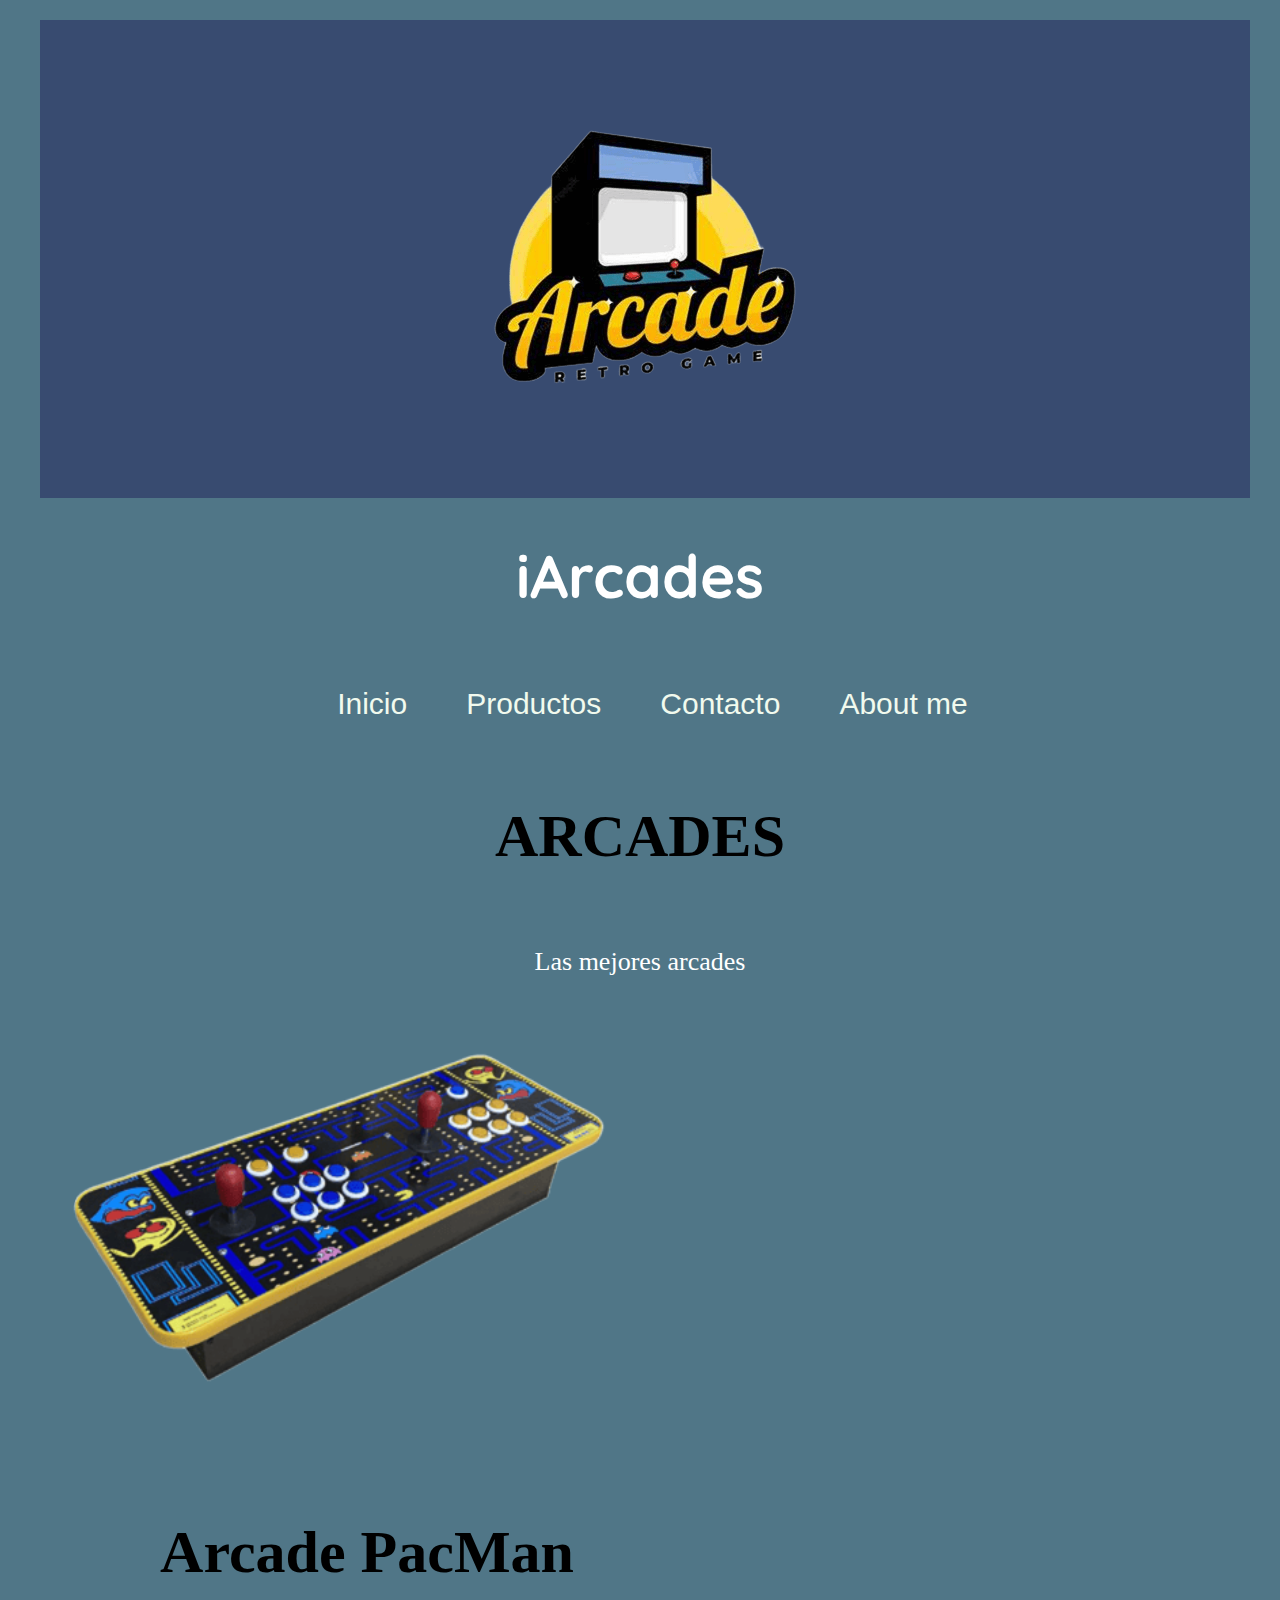
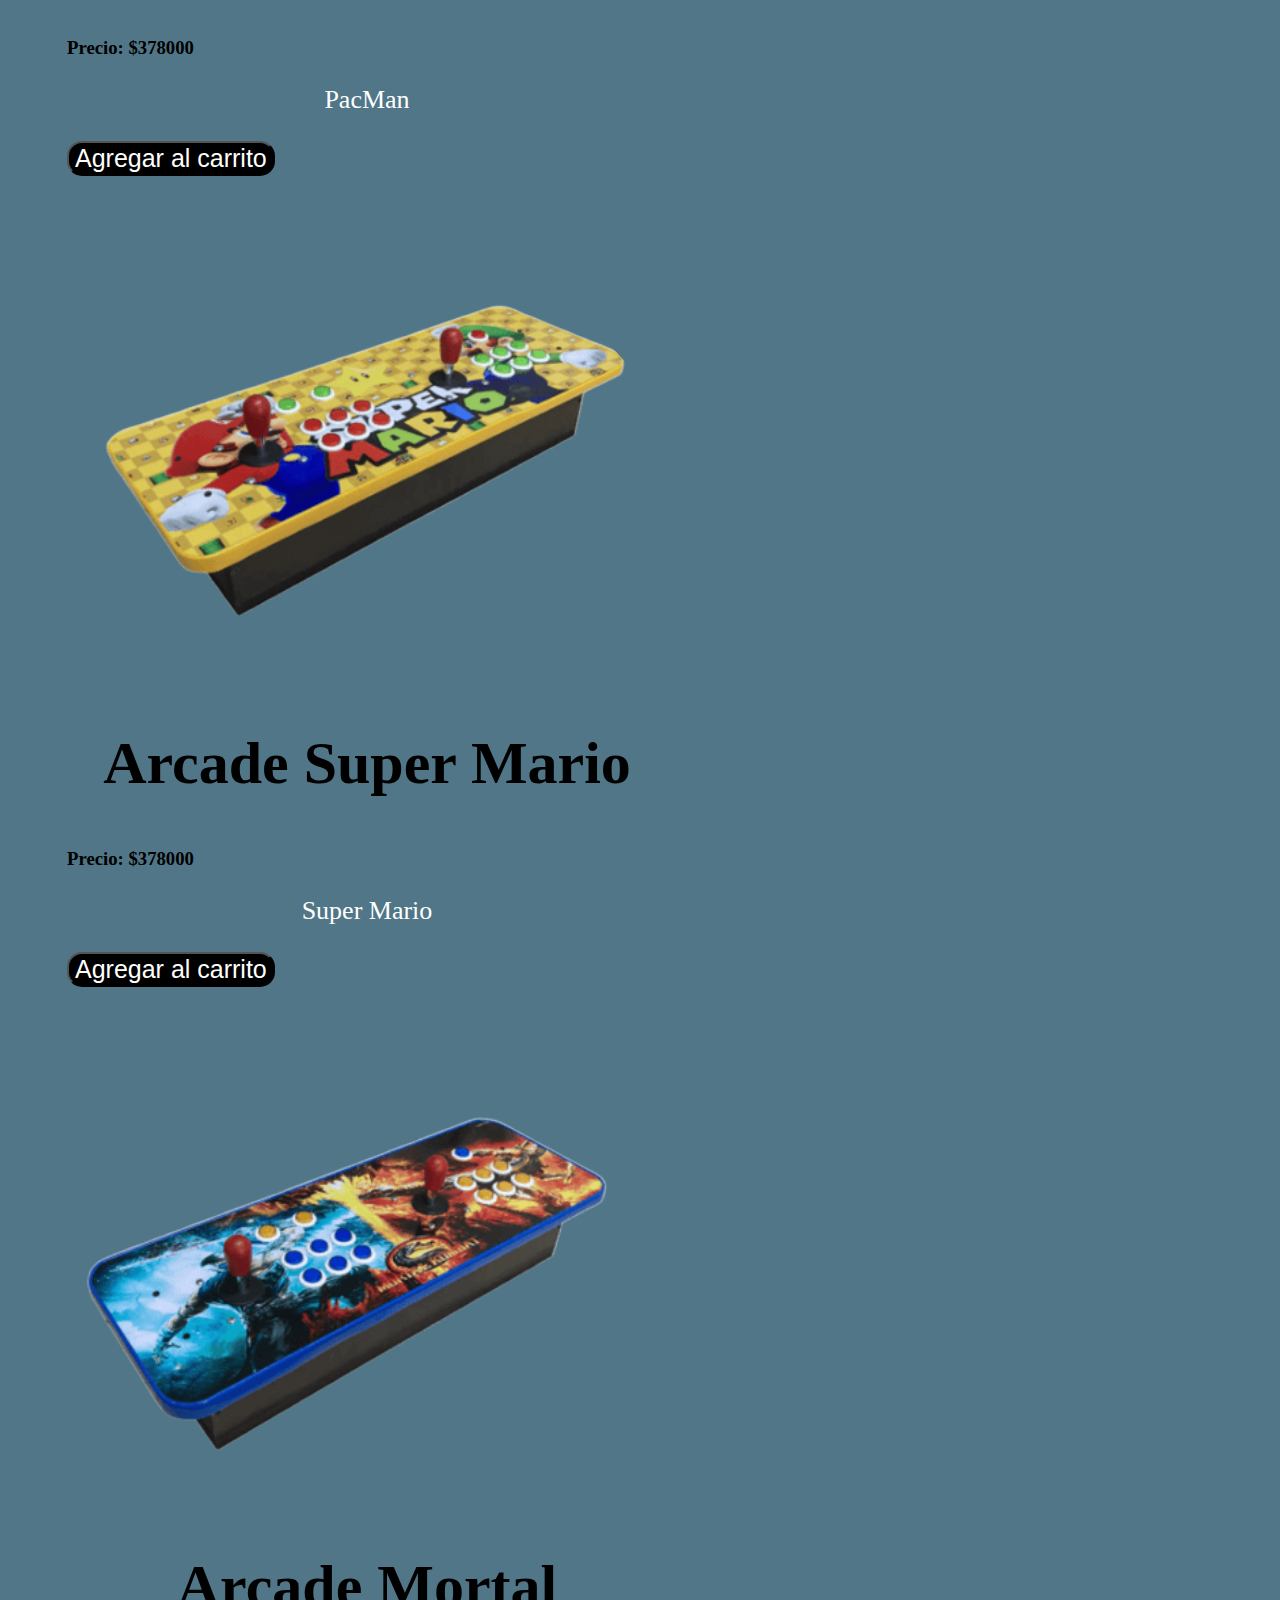
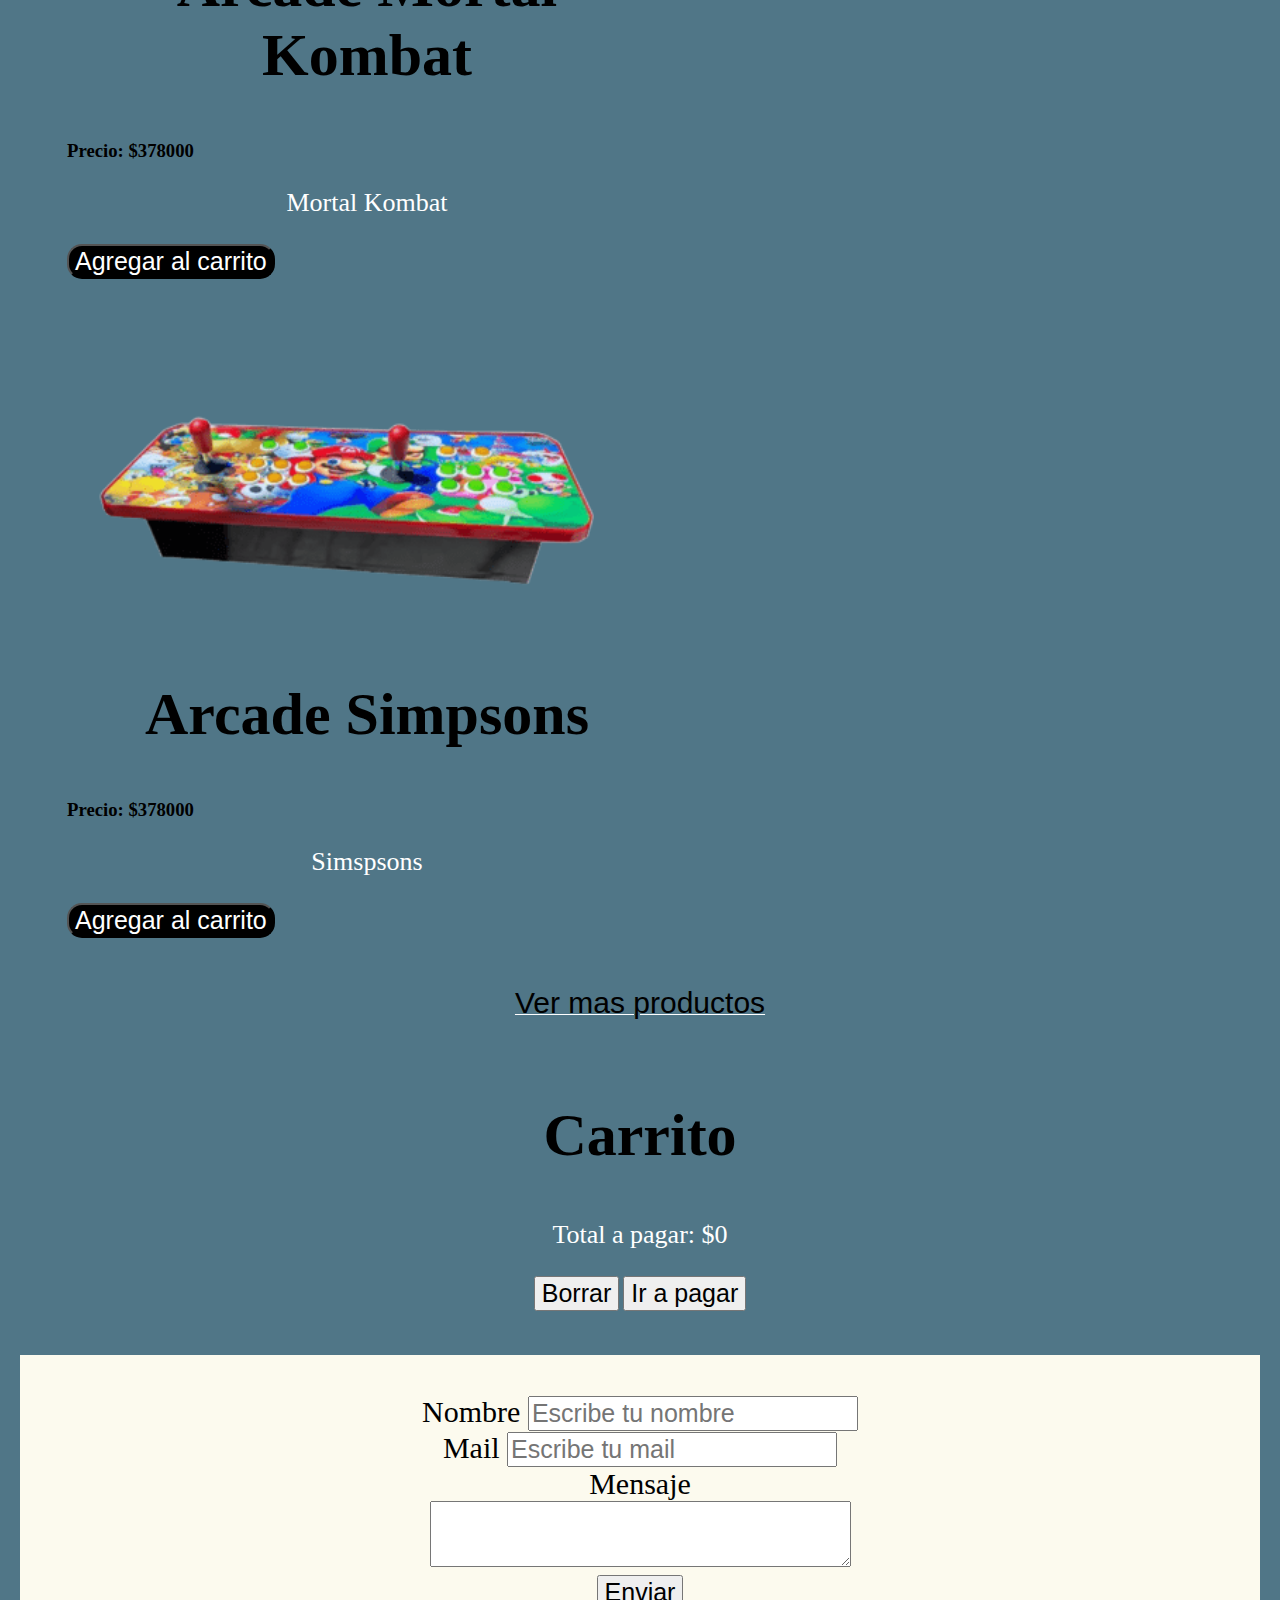
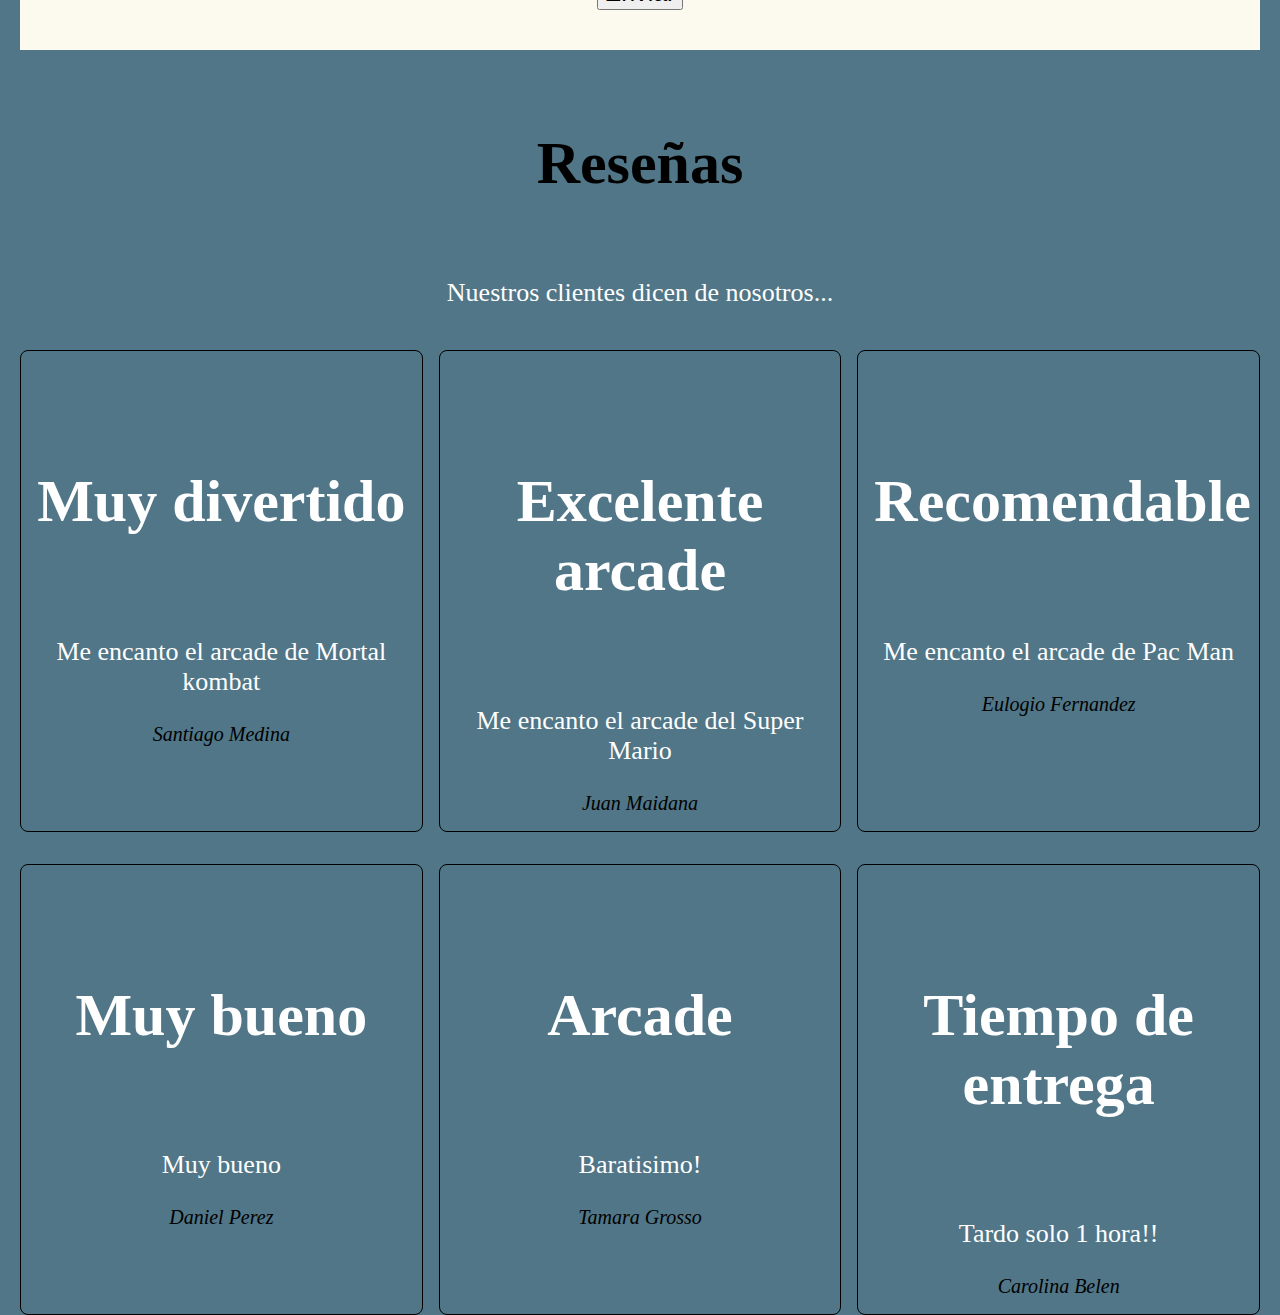
<file: index.html>
<!DOCTYPE html>
<html lang="en">
<head>
    <meta charset="UTF-8">
    <meta http-equiv="X-UA-Compatible" content="IE=edge">
    <meta name="viewport" content="width=device-width, initial-scale=1.0">
    <link rel="preconnect" href="https://fonts.googleapis.com">
    <link rel="preconnect" href="https://fonts.gstatic.com" crossorigin>
    <link href="https://fonts.googleapis.com/css2?family=Quicksand:wght@300..700&display=swap" rel="stylesheet">
    <link rel="stylesheet" href="styles/styles.css">
    <title> iArcades</title>
    <link rel="stylesheet" href="https://cdnjs.cloudflare.com/ajax/libs/font-awesome/6.6.0/css/all.min.css" integrity="sha512-Kc323vGBEqzTmouAECnVceyQqyqdsSiqLQISBL29aUW4U/M7pSPA/gEUZQqv1cwx4OnYxTxve5UMg5GT6L4JJg==" crossorigin="anonymous" referrerpolicy="no-referrer" />
    <link rel="icon" type="image/x-icon" href="imagenes/favicon.ico">

</head>
<body>
    <header>
        <img src="imagenes/logo.png" alt="Logo">
        
    </header>
    <h1>iArcades</h1><br>
    <nav class="menu">
        <ul>
            <a href="index.html"><i class="fa-solid fa-house-chimney"></i><li>Inicio</li></a>
            <a href="productos.html"><li>Productos</li></a>
            <a href="#contacto"><li>Contacto</li></a>
            <a href="about.html"><li>About me </li></a>
        </ul>
    </nav> 
<main>
    <section id="cursos">
        <h2>ARCADES</h2>
        <p>Las mejores arcades</p>
     <div id="contenedorCursos" class="tarjetas">                           
        <!--<div class="tarjeta">
            <img src="imagenes/producto1.png" alt="">
            <h2>Arcade Pac Man</h2>
            <p>$378.000
            </p>
            <a href="">Ver mas info</a>
            <input id="boton-agregar-carrito" type="button" value="Agregar al carrito">
        </div> -->
        <!--<div class="tarjeta">
            <img src="imagenes/producto2.png" alt="">
            <h2>Arcade Super Mario</h2>
            <p>$378.000
            </p>
            <a href="">Ver mas info</a>
        </div>
        <div class="tarjeta">
            <img src="imagenes/producto3.png" alt="">
            <h2>Arcade Mortal Kombat</h2>
            <p>$378.000
            </p>
            <a href="">Ver mas info</a>
        </div>
        <div class="tarjeta">
            <img src="imagenes/arcade5.png" alt=""> 
            <h2>Arcade Simpsons</h2>
            <p>$378.000
            </p>
            <a href="">Ver mas info</a>
        </div>-->
       
    </div>

    <div class="vermas">
        <a href="productos.html">Ver mas productos</a>
    </div>
        
    </section>

    <section id="carrito">
        <h2>Carrito</h2>
        <ul>

        </ul>   
        <p>Total a pagar: $0</p>
        <input id="boton-borrar" type="button" value="Borrar">
        <input id="boton-pagar" type="button" value="Ir a pagar">
        <p id="mensajeCarrito"></p>
    </section>
</main> 
   
    <section id="contacto"><br> 
        <form action="https://formspree.io/f/mldeeqkq" method="post">
         <div>      
            <label for="nombre">Nombre</label>
            <input type="text" name="nombre" id="nombre" placeholder="Escribe tu nombre" required>
        </div>
        <div>
            <label for="mail">Mail</label>
            <input type="email" name="mail" id="mail" placeholder="Escribe tu mail" required>
        </div> 
        <div>
            <label for="mensaje">Mensaje</label>
        </div>
        <div>
            <textarea name="mensaje" rows="4" cols="50" id="mensaje" name="mensaje" placeholder="Escribe tu mensaje" required>
            </textarea>
        </div>
            
            <button type="submit">Enviar</button>

        </form>
    </section>

    <section>
        <h4>Reseñas</h4>
        <p>Nuestros clientes dicen de nosotros...</p>
        <div class="reseñas">
            <div class="reseña">
                <h5>Muy divertido</h5>
                <p>Me encanto el arcade de Mortal kombat</p>
                <cite>Santiago Medina</cite>
            </div>
            <div class="reseña">
                <h5>Excelente arcade</h5>
                <p>Me encanto el arcade del Super Mario</p>
                <cite>Juan Maidana</cite>
            </div>   
            <div class="reseña">
                <h5>Recomendable</h5>
                <p>Me encanto el arcade de Pac Man</p>
                <cite>Eulogio Fernandez</cite>
            </div>
            <div class="reseña">
                <h5>Muy bueno</h5>
                <p>Muy bueno</p>
                <cite>Daniel Perez</cite>
            </div>
            <div class="reseña">
                <h5>Arcade</h5>
                <p>Baratisimo!</p>
                <cite>Tamara Grosso</cite>
            </div>   
            <div class="reseña">
                <h5>Tiempo de entrega</h5>
                <p>Tardo solo 1 hora!!</p>
                <cite>Carolina Belen</cite>
            </div>               
        </div>       
    </section>
 
  
    <script src="scripts.js"></script>
</body>
</html>
</file>
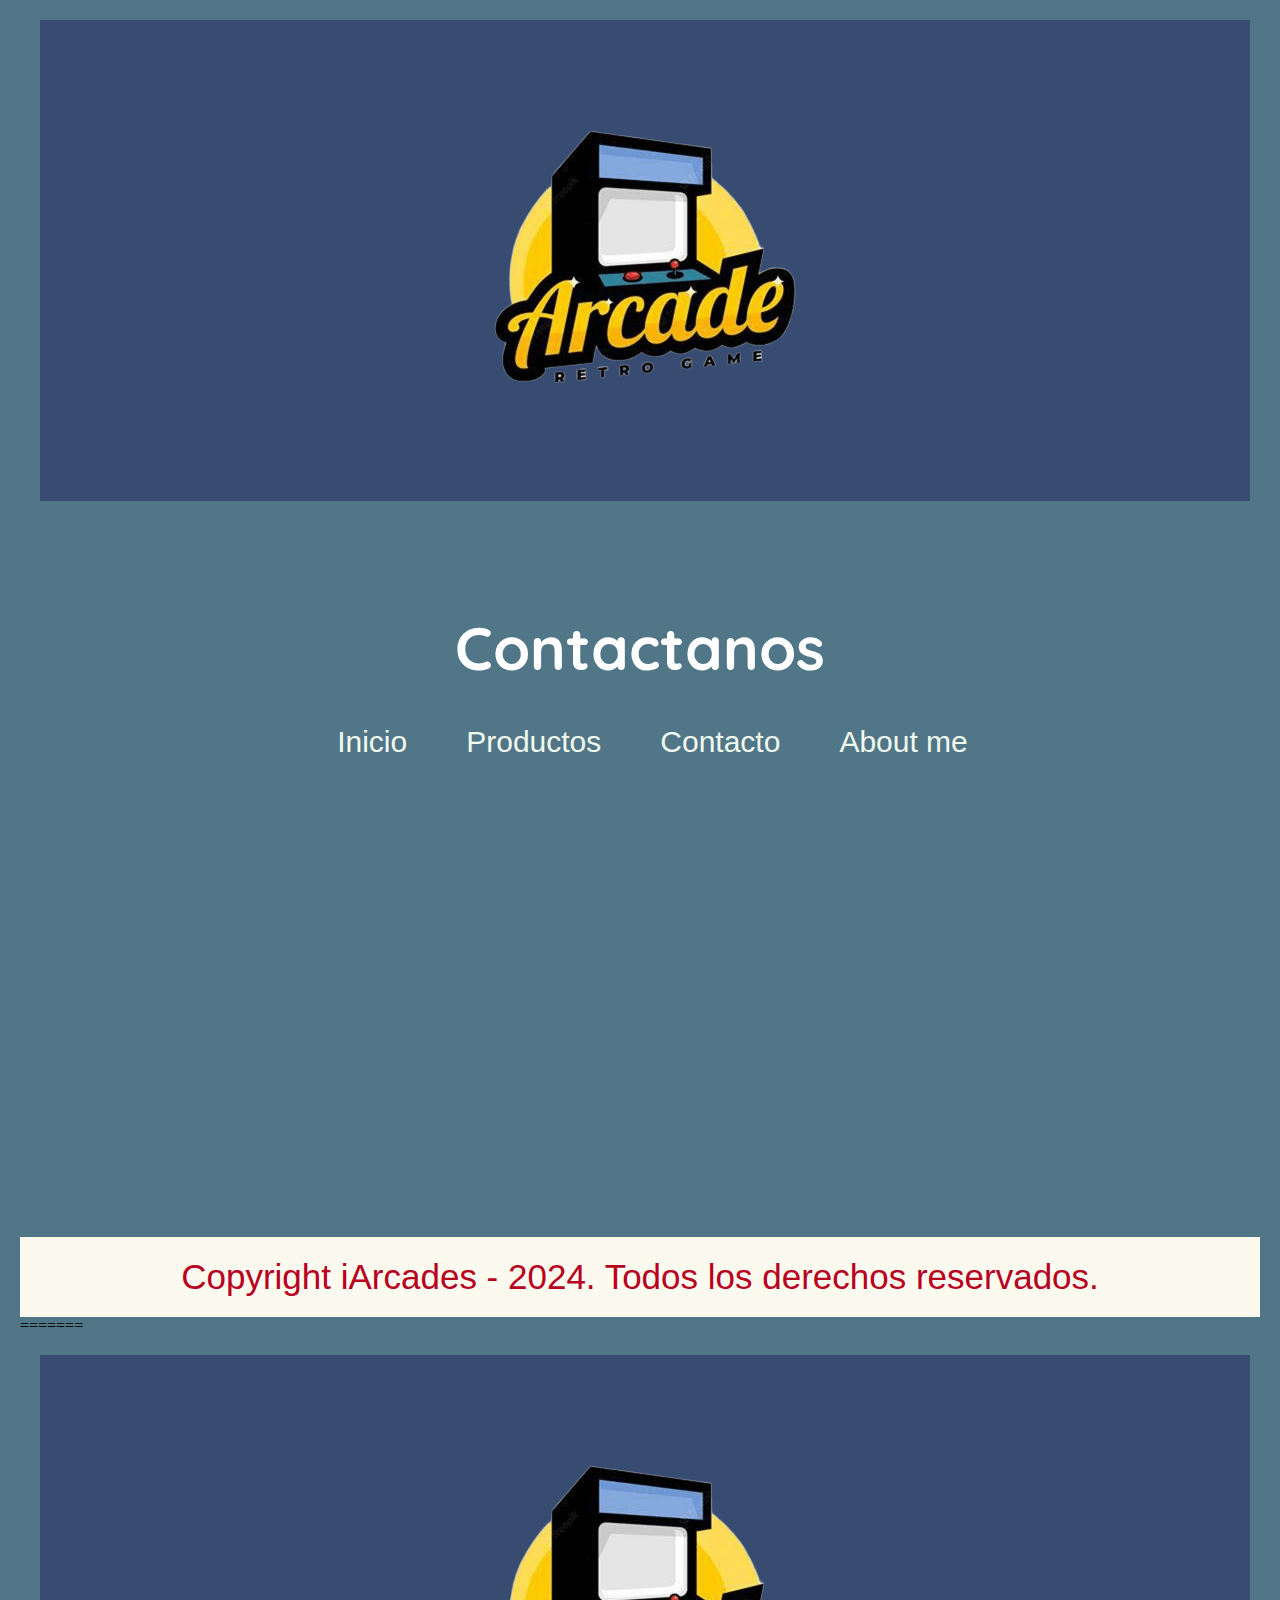
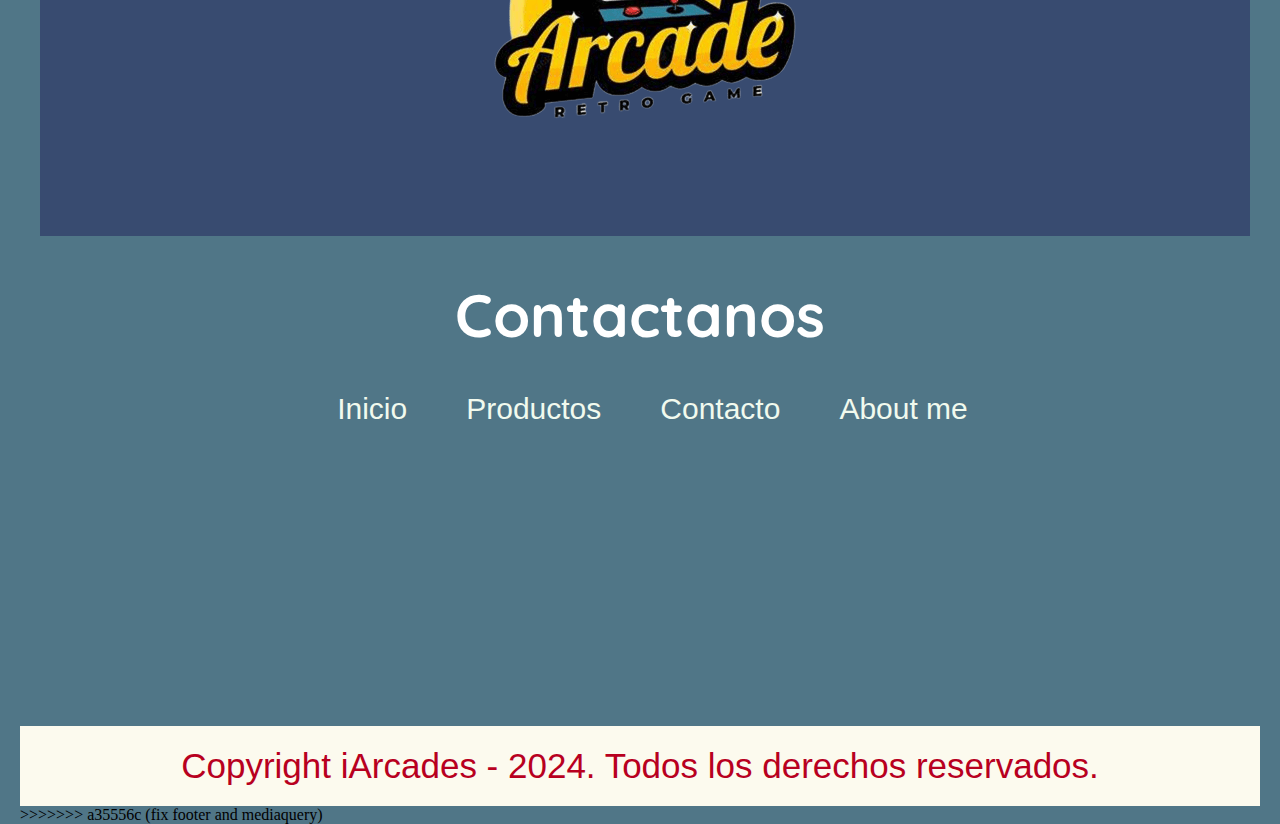
<file: contacto.html>
<!DOCTYPE html>
<html lang="en">
<head>
    <meta charset="UTF-8">
    <meta http-equiv="X-UA-Compatible" content="IE=edge">
    <meta name="viewport" content="width=device-width, initial-scale=1.0">
    <link rel="preconnect" href="https://fonts.googleapis.com">
    <link rel="preconnect" href="https://fonts.gstatic.com" crossorigin>
    <link href="https://fonts.googleapis.com/css2?family=Quicksand:wght@300..700&display=swap" rel="stylesheet">
    <link rel="stylesheet" href="styles/styles.css">
    <title>Contacto</title>
    <link rel="icon" type="image/x-icon" href="imagenes/favicon.ico">
</head>
<body>
    <header>
        <a href="index.html"><img src="imagenes/logo.png" alt="Logo"></a>
    </header>
    <br><br><br>
    <h1>Contactanos</h1>
    <nav>
        <ul>
            <a href="index.html"><li>Inicio</li></a>
            <a href="productos.html"><li>Productos</li></a>
            <a href="contacto.html"><li>Contacto</li></a>
            <a href="about.html"><li>About me </li></a>
        </ul>
    </nav>
    <br><br><br>
    <main>
       
    </main>
    <br><br><br><br><br><br>
    <footer>
<!--dividir pantalla a dos windows mas flechita
    el id sirve para JS y CSS

-->
    Copyright iArcades - 2024. Todos los derechos reservados.
    </footer>
    
</body>
=======
<!DOCTYPE html>
<html lang="en">
<head>
    <meta charset="UTF-8">
    <meta http-equiv="X-UA-Compatible" content="IE=edge">
    <meta name="viewport" content="width=device-width, initial-scale=1.0">
    <link rel="preconnect" href="https://fonts.googleapis.com">
    <link rel="preconnect" href="https://fonts.gstatic.com" crossorigin>
    <link href="https://fonts.googleapis.com/css2?family=Quicksand:wght@300..700&display=swap" rel="stylesheet">
    <link rel="stylesheet" href="styles/styles.css">
    <title>Contacto</title>
    <link rel="icon" type="image/x-icon" href="imagenes/favicon.ico">
</head>
<body>
    <header>
        <a href="index.html"><img src="imagenes/logo.png" alt="Logo"></a>
    </header>
  
    <h1>Contactanos</h1>
    <nav>
        <ul>
            <a href="index.html"><li>Inicio</li></a>
            <a href="productos.html"><li>Productos</li></a>
            <a href="contacto.html"><li>Contacto</li></a>
            <a href="about.html"><li>About me </li></a>
        </ul>
    </nav>
   
    <main>
       
    </main>
  
    <footer>
<!--dividir pantalla a dos windows mas flechita
    el id sirve para JS y CSS

-->
    Copyright iArcades - 2024. Todos los derechos reservados.
    </footer>
    
</body>
>>>>>>> a35556c (fix footer and mediaquery)
</html>
</file>
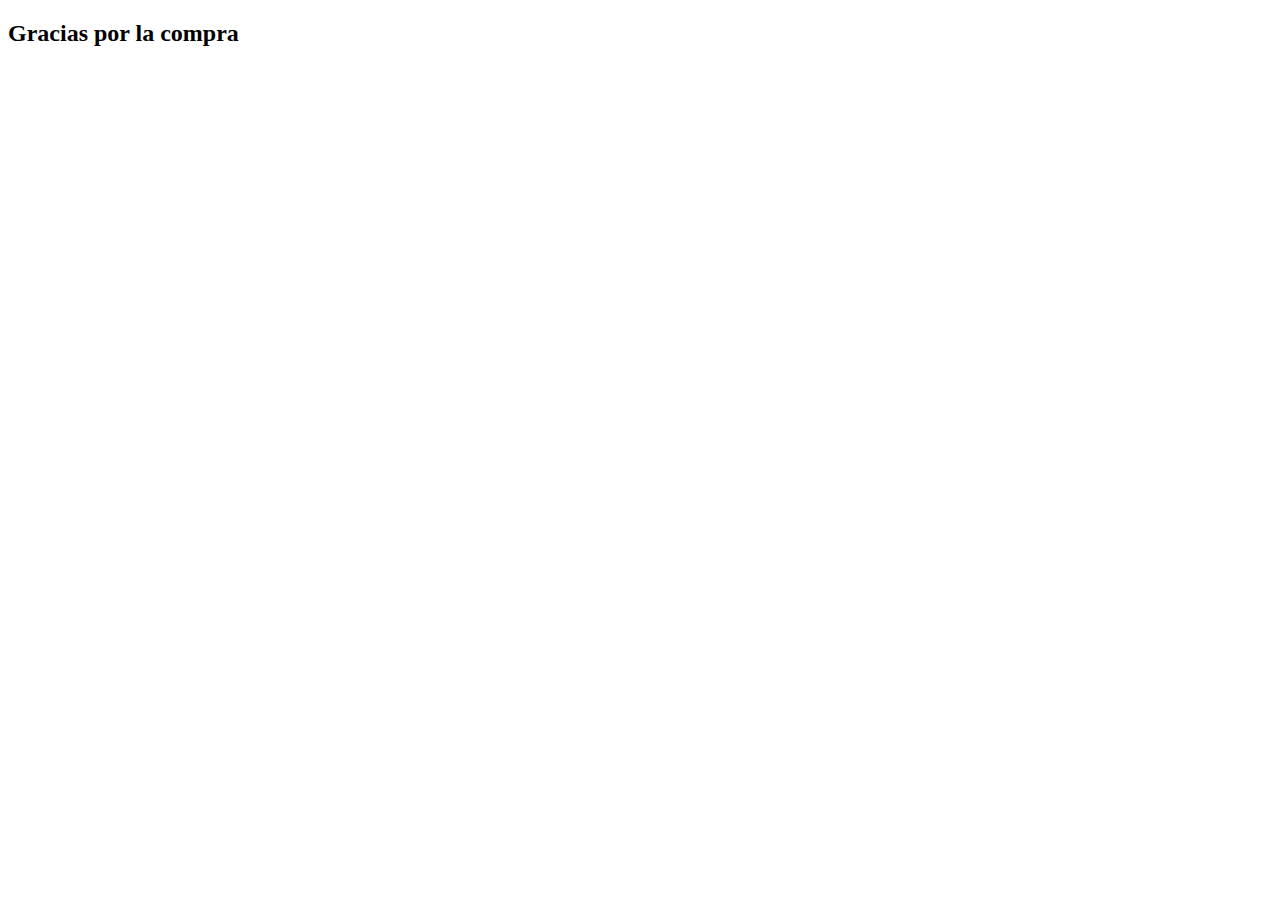
<file: pagos.html>
<!DOCTYPE html>
<html lang="en">
<head>
    <meta charset="UTF-8">
    <meta name="viewport" content="width=device-width, initial-scale=1.0">
    <title>Document</title>
</head>
<body>
    <h2>Gracias por la compra</h2>
</body>
</html>
</file>
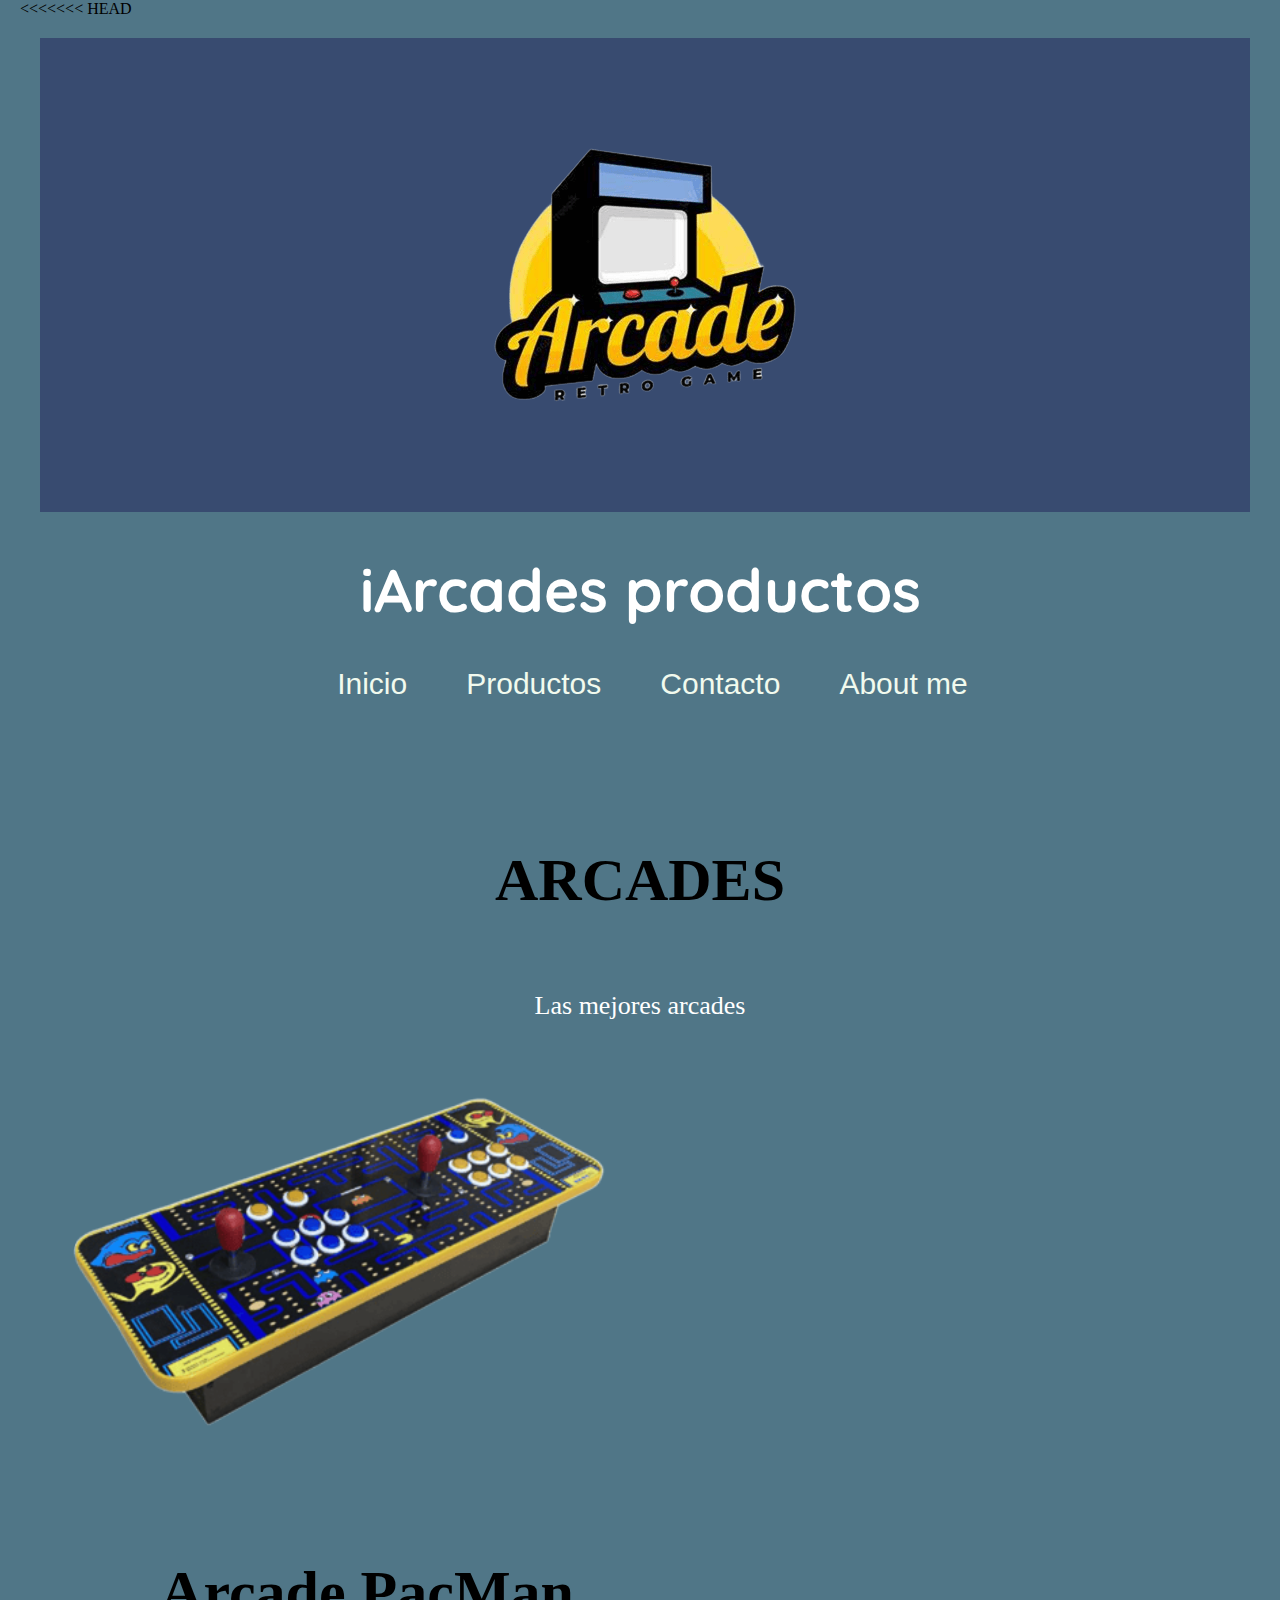
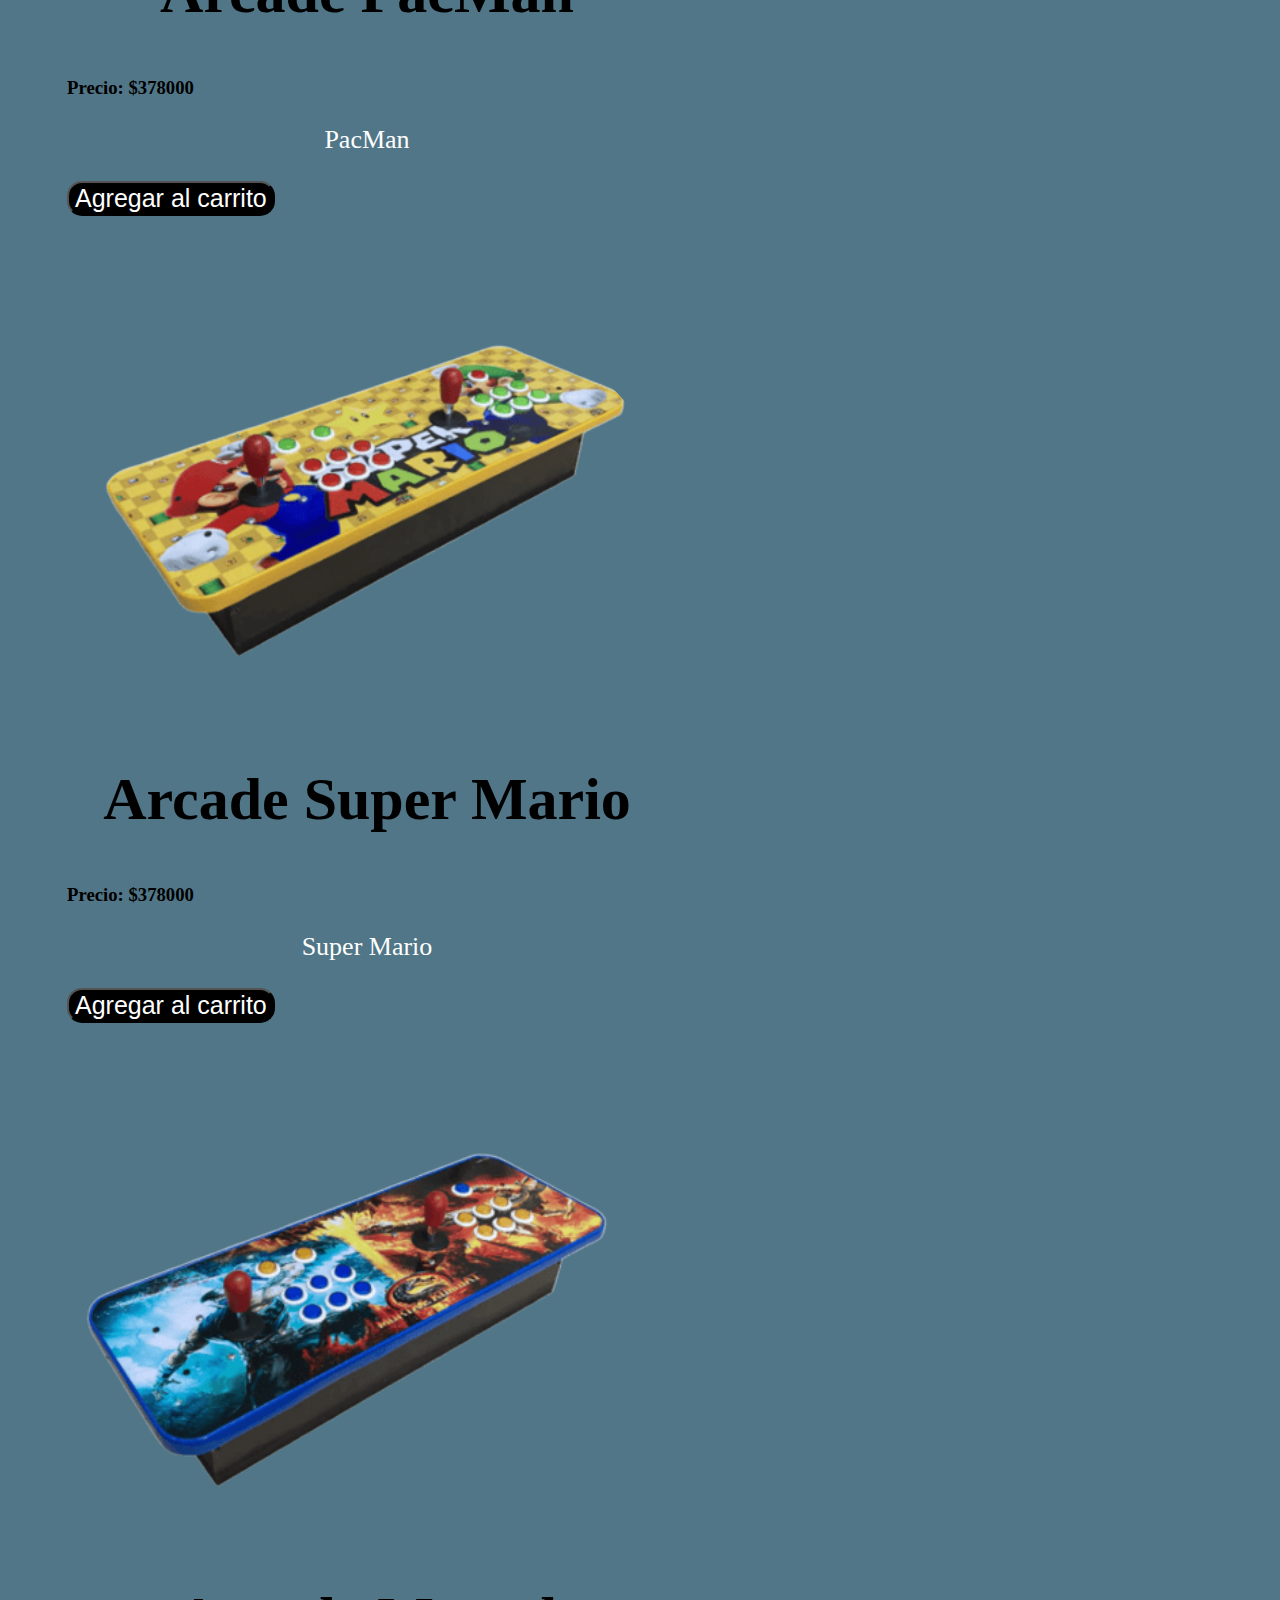
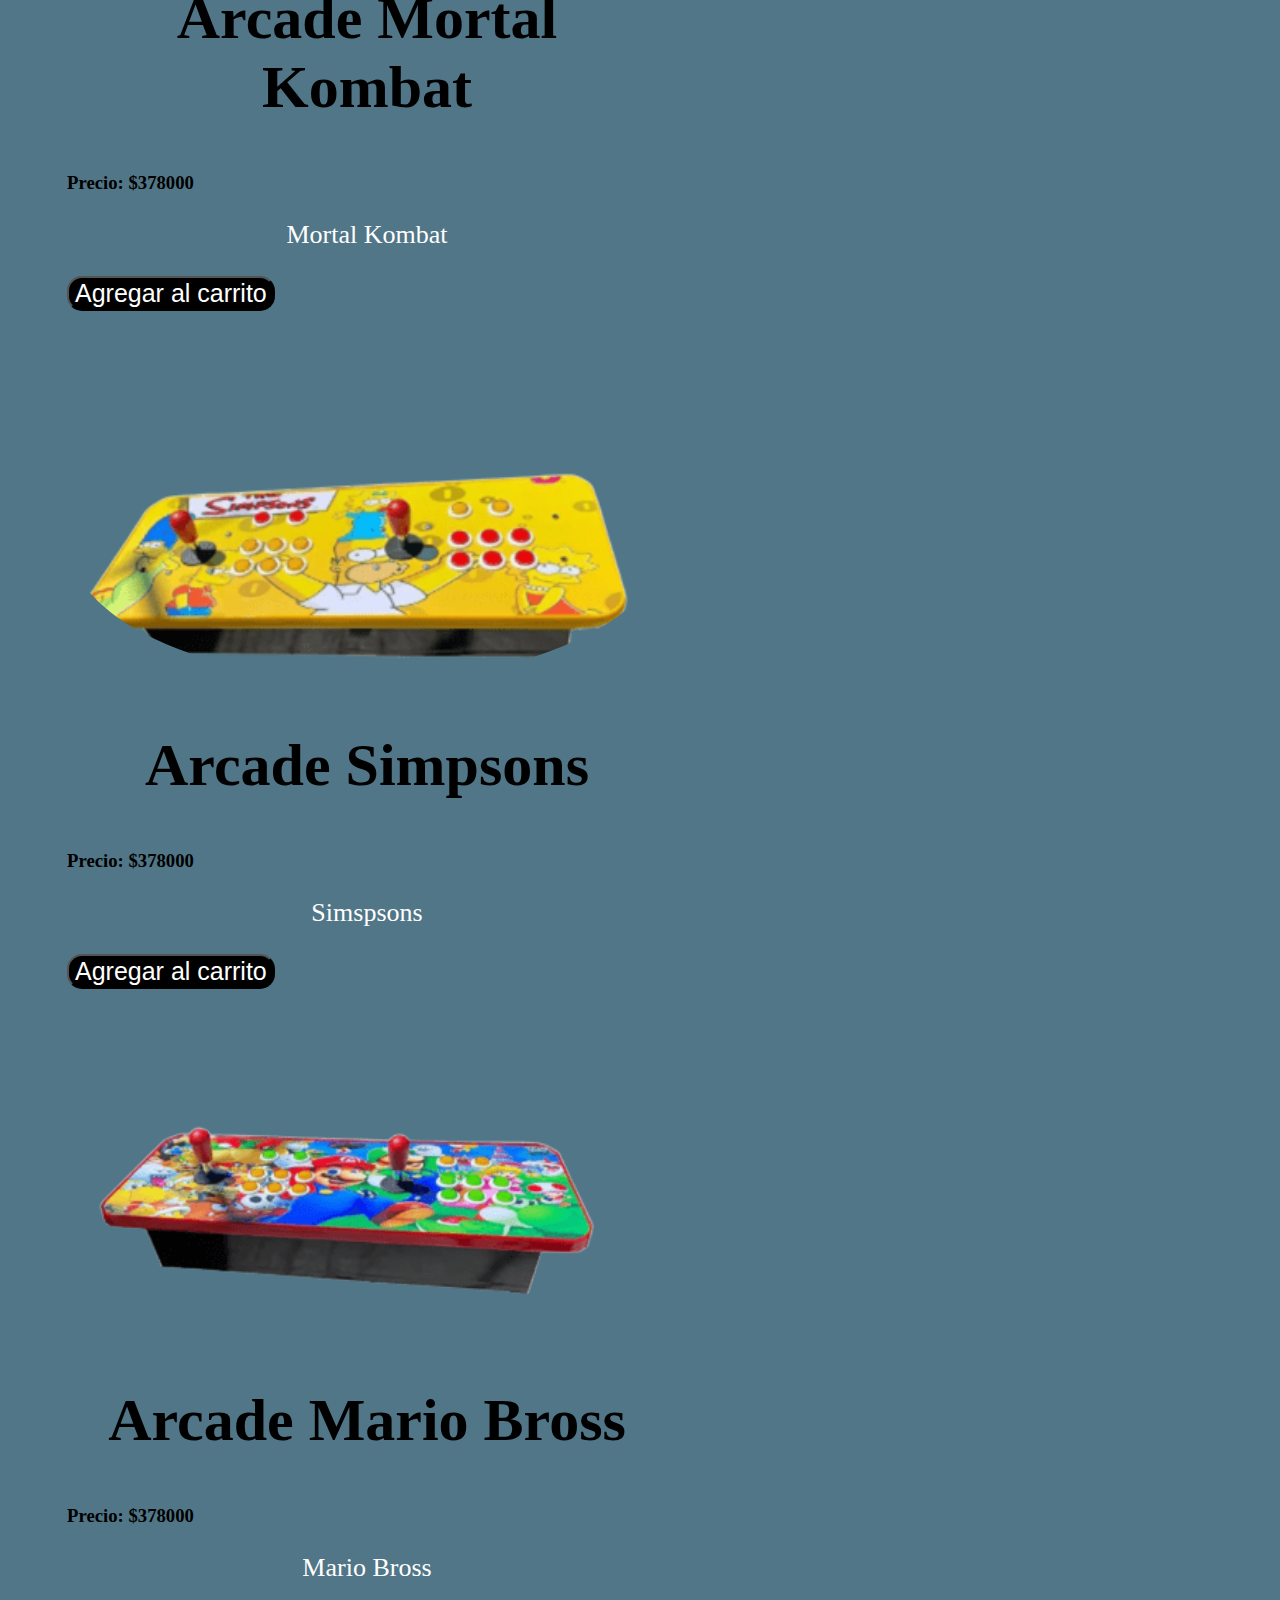
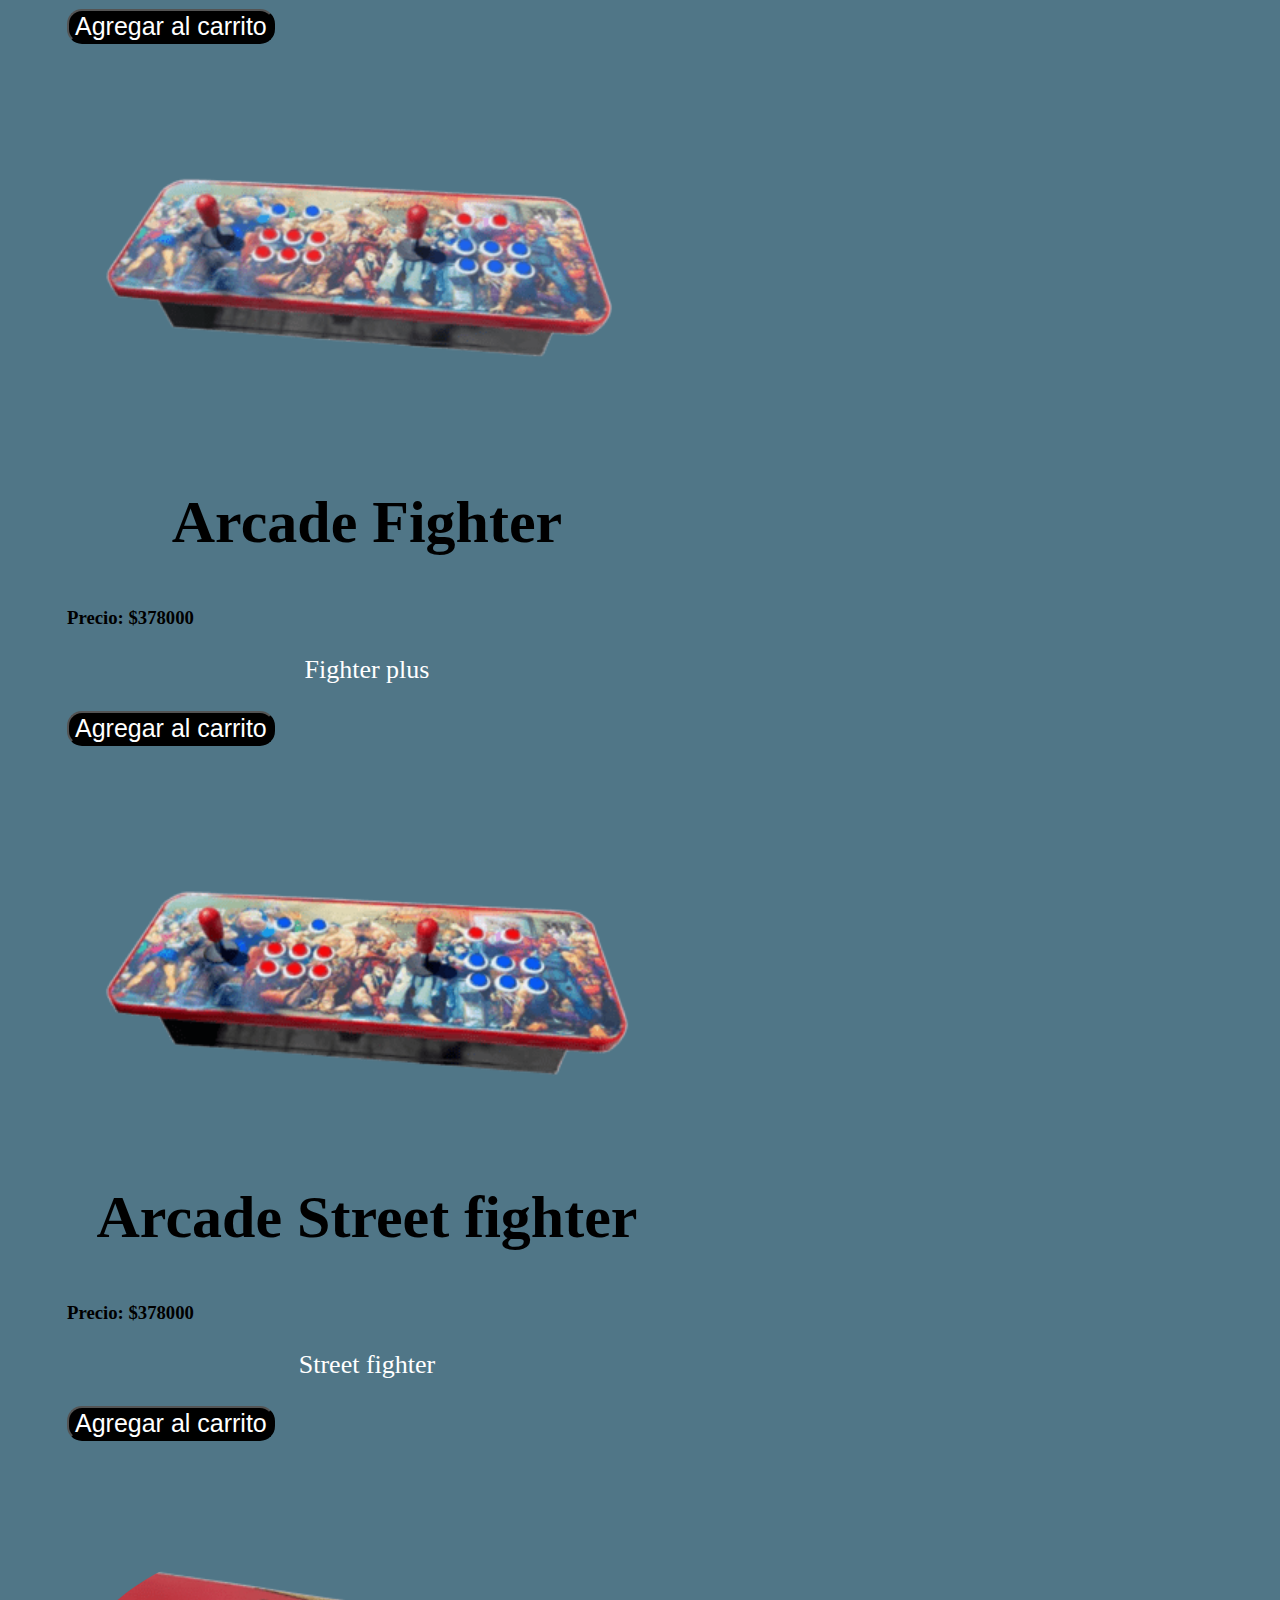
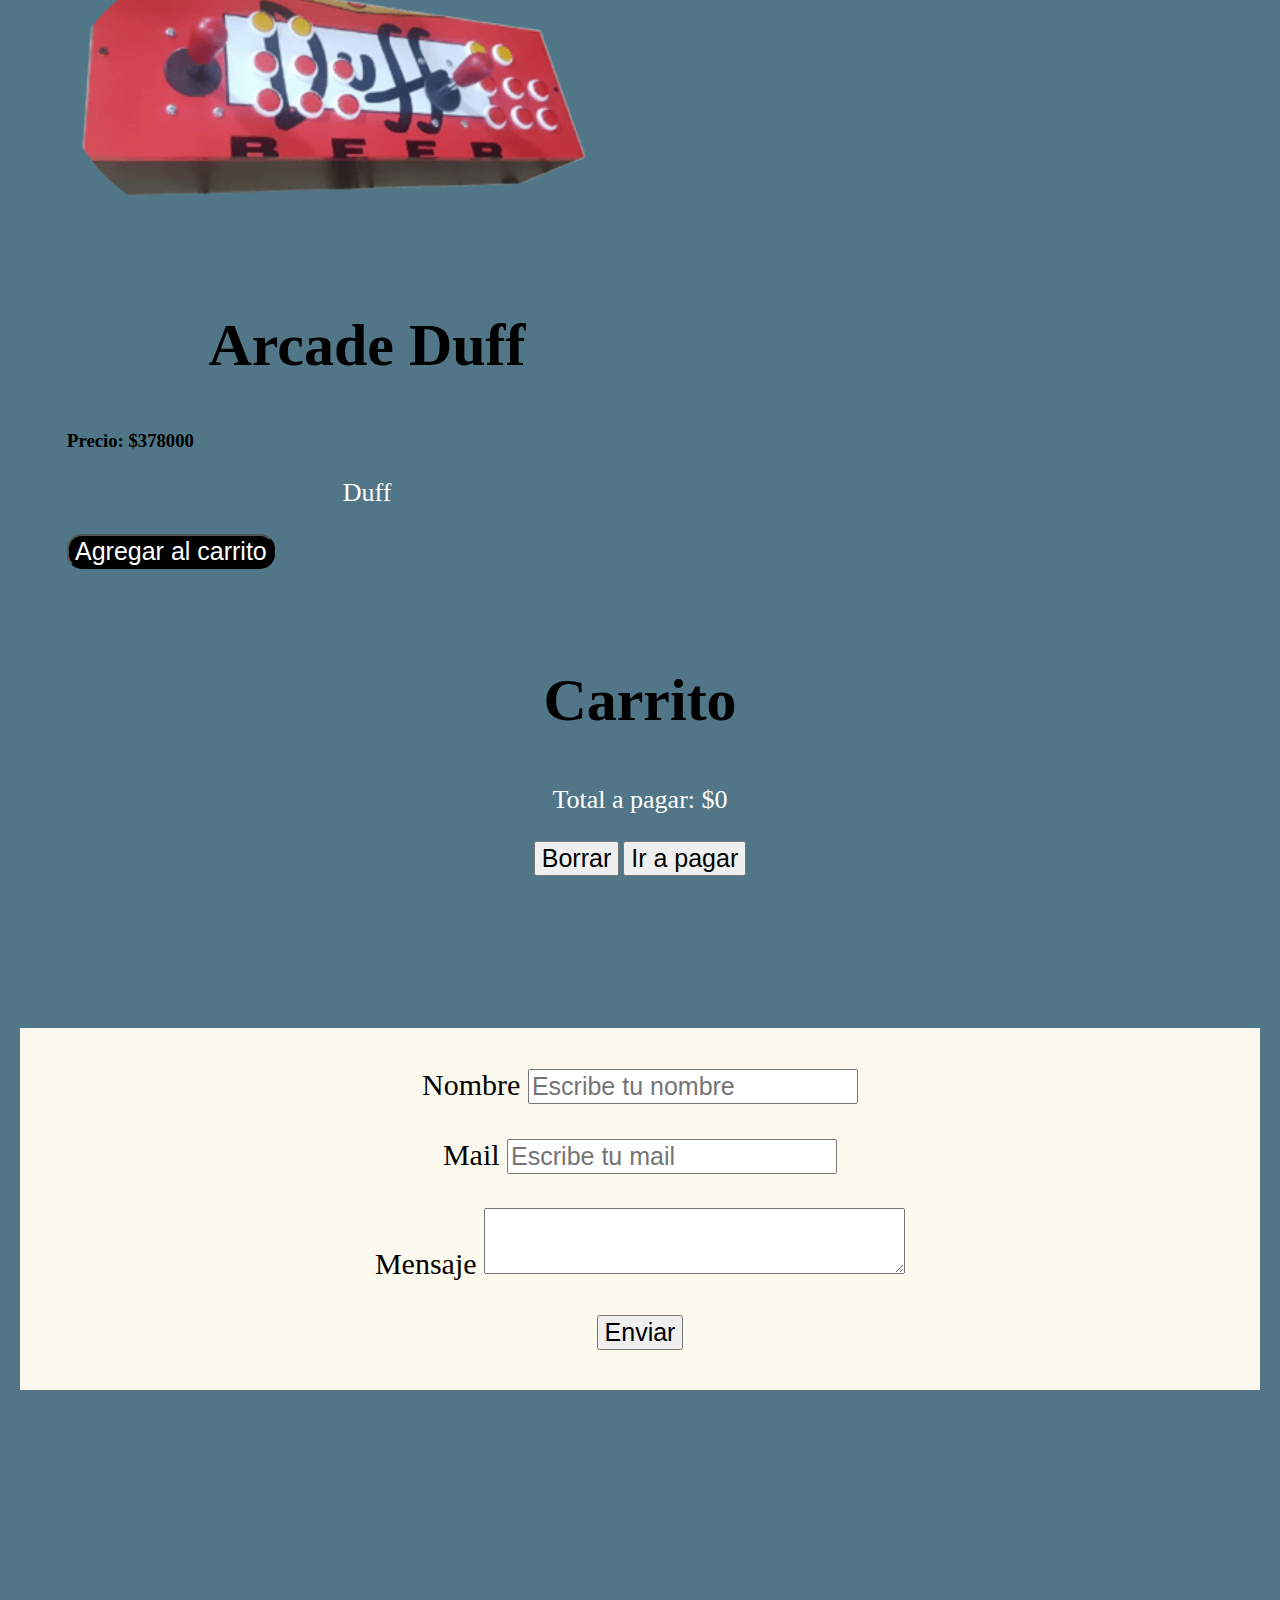
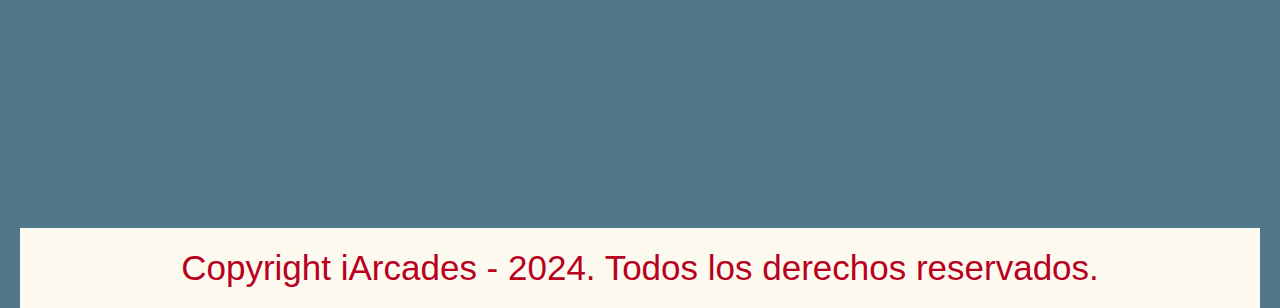
<file: productos.html>
<<<<<<< HEAD
<!DOCTYPE html>
<html lang="en">
<head>
    <meta charset="UTF-8">
    <meta http-equiv="X-UA-Compatible" content="IE=edge">
    <link rel="stylesheet" href="styles/styles.css">
    <meta name="viewport" content="width=device-width, initial-scale=1.0">
    <link rel="preconnect" href="https://fonts.googleapis.com">
    <link rel="preconnect" href="https://fonts.gstatic.com" crossorigin>
    <link href="https://fonts.googleapis.com/css2?family=Quicksand:wght@300..700&display=swap" rel="stylesheet">
    <title>Productos - iArcades</title>
    <link rel="stylesheet" href="https://cdnjs.cloudflare.com/ajax/libs/font-awesome/6.6.0/css/all.min.css" integrity="sha512-Kc323vGBEqzTmouAECnVceyQqyqdsSiqLQISBL29aUW4U/M7pSPA/gEUZQqv1cwx4OnYxTxve5UMg5GT6L4JJg==" crossorigin="anonymous" referrerpolicy="no-referrer" />
    <link rel="icon" type="image/x-icon" href="imagenes/favicon.ico">   
</head>
<body>
    <header>
        <a href="index.html"><img src="imagenes/logo.png" alt="Logo"></a>
    </header>
    <h1>iArcades productos</h1>
    <nav>
        <ul>
            <a href="index.html"> <i class="fa-solid fa-house-chimney"></i><li>Inicio</li></a>
            <a href="productos.html"><li>Productos</li></a>
            <a href="#contacto"><li>Contacto</li></a>
            <a href="about.html"><li>About me </li></a>
        </ul>
    </nav>
    <br><br><br>
    <main>
        <section id="cursos">
            <h2>ARCADES</h2>
            <p>Las mejores arcades</p>
            <div id="contenedorCursos" class="tarjetas">                          
           <!--<div class="tarjeta">
                <img src="imagenes/producto1.png" alt="">
                <h2>Arcade Pac Man</h2>
                <p>$378.000
                </p>
                <a href="">Ver mas info</a>
            </div>
            <div class="tarjeta">
                <img src="imagenes/producto2.png" alt="">
                <h2>Arcade Super Mario</h2>
                <p>$378.000
                </p>
                <a href="">Ver mas info</a>
            </div>
            <div class="tarjeta">
                <img src="imagenes/producto3.png" alt="">
                <h2>Arcade Mortal Kombat</h2>
                <p>$378.000
                </p>
                <a href="">Ver mas info</a>
            </div>
            <div class="tarjeta">
                <img src="imagenes/arcade4.png" alt=""> 
                <h2>Arcade Simpsons</h2>
                <p>$378.000
                </p>
                <a href="">Ver mas info</a>
            </div>
            <div class="tarjeta">
                <img src="imagenes/arcade5.png" alt=""> 
                <h2>Arcade Marios bross</h2>
                <p>$378.000
                </p>
                <a href="">Ver mas info</a>
            </div>
            <div class="tarjeta">
                <img src="imagenes/arcade6.png" alt=""> 
                <h2>Arcade Fighter plus</h2>
                <p>$378.000
                </p>
                <a href="">Ver mas info</a>
            </div>
            <div class="tarjeta">
                <img src="imagenes/arcade7.png" alt=""> 
                <h2>Arcade Street Fighter</h2>
                <p>$378.000
                </p>
                <a href="">Ver mas info</a>
            </div>
            <div class="tarjeta">
                <img src="imagenes/arcade8.png" alt=""> 
                <h2>Arcade Duff</h2>
                <p>$378.000
                </p>
                <a href="">Ver mas info</a>
            </div>-->
        </div>
        </section>
        <section id="carrito">
            <h2>Carrito</h2>
            <ul>
    
            </ul>   
            <p>Total a pagar: $0</p>
            <input id="boton-borrar" type="button" value="Borrar">
            <input id="boton-pagar" type="button" value="Ir a pagar">
            <p id="mensajeCarrito"></p>
        </section>
    </main>
    <!--<main>
        <section class="">

            <img src="imagenes/producto1.png" alt="">
            <img src="imagenes/producto2.png" alt="">
            <img src="imagenes/producto3.png" alt="">
            <img src="imagenes/arcade8.png" alt="" width="442px" height="316px">
                   
        </section>      
        <br><br><br>     
        <section class="">    
            <img src="imagenes/arcade4.png" alt="" width="442px" height="316px">
            <img src="imagenes/arcade5.png" alt="" width="442px" height="316px"> 
            <img src="imagenes/arcade6.png" alt="" width="442px" height="316px">
            <img src="imagenes/arcade7.png" alt="" width="442px" height="316px">                        
        </section>
    </section>
    </main>--><br><br><br><br><br><br>
    <section id="contacto"><br> 
        <form action="https://formspree.io/f/mldeeqkq" method="post">
                
            <label for="nombre">Nombre</label>
            <input type="text" name="nombre" id="nombre" placeholder="Escribe tu nombre" required>
            <br><br>
            <label for="mail">Mail</label>
            <input type="email" name="mail" id="mail" placeholder="Escribe tu mail" required>
            <br><br>
            <label for="mensaje">Mensaje</label>
            <textarea name="mensaje" rows="4" cols="50" id="mensaje" name="mensaje" placeholder="Escribe tu mensaje" required>
            </textarea>
            <br><br>
            <button type="submit">Enviar</button>

        </form> <br>
        <br><br><br> <br><br>
    </section>
    <footer>
        Copyright iArcades - 2024. Todos los derechos reservados.
    </footer>
    
</body>
<!--
<!DOCTYPE html>
<html lang="en">
<head>
    <meta charset="UTF-8">
    <meta http-equiv="X-UA-Compatible" content="IE=edge">
    <link rel="stylesheet" href="styles/styles.css">
    <meta name="viewport" content="width=device-width, initial-scale=1.0">
    <link rel="preconnect" href="https://fonts.googleapis.com">
    <link rel="preconnect" href="https://fonts.gstatic.com" crossorigin>
    <link href="https://fonts.googleapis.com/css2?family=Quicksand:wght@300..700&display=swap" rel="stylesheet">
    <title>Productos - iArcades</title>
    <link rel="stylesheet" href="https://cdnjs.cloudflare.com/ajax/libs/font-awesome/6.6.0/css/all.min.css" integrity="sha512-Kc323vGBEqzTmouAECnVceyQqyqdsSiqLQISBL29aUW4U/M7pSPA/gEUZQqv1cwx4OnYxTxve5UMg5GT6L4JJg==" crossorigin="anonymous" referrerpolicy="no-referrer" />
    <link rel="icon" type="image/x-icon" href="imagenes/favicon.ico">   
</head>
<body>
    <header>
        <a href="index.html"><img src="imagenes/logo.png" alt="Logo"></a>
    </header>
    <h1>iArcades productos</h1>
    <nav>
        <ul>
            <a href="index.html"> <i class="fa-solid fa-house-chimney"></i><li>Inicio</li></a>
            <a href="productos.html"><li>Productos</li></a>
            <a href="#contacto"><li>Contacto</li></a>
            <a href="about.html"><li>About me </li></a>
        </ul>
    </nav>
    
    <main>
        <section id="cursos">
            <h2>ARCADES</h2>
            <p>Las mejores arcades</p>
         <div class="tarjetas">                           
            <div class="tarjeta">
                <img src="imagenes/producto1.png" alt="">
                <h2>Arcade Pac Man</h2>
                <p>$378.000
                </p>
                <a href="">Ver mas info</a>
            </div>
            <div class="tarjeta">
                <img src="imagenes/producto2.png" alt="">
                <h2>Arcade Super Mario</h2>
                <p>$378.000
                </p>
                <a href="">Ver mas info</a>
            </div>
            <div class="tarjeta">
                <img src="imagenes/producto3.png" alt="">
                <h2>Arcade Mortal Kombat</h2>
                <p>$378.000
                </p>
                <a href="">Ver mas info</a>
            </div>
            <div class="tarjeta">
                <img src="imagenes/arcade4.png" alt=""> 
                <h2>Arcade Simpsons</h2>
                <p>$378.000
                </p>
                <a href="">Ver mas info</a>
            </div>
            <div class="tarjeta">
                <img src="imagenes/arcade5.png" alt=""> 
                <h2>Arcade Marios bross</h2>
                <p>$378.000
                </p>
                <a href="">Ver mas info</a>
            </div>
            <div class="tarjeta">
                <img src="imagenes/arcade6.png" alt=""> 
                <h2>Arcade Fighter plus</h2>
                <p>$378.000
                </p>
                <a href="">Ver mas info</a>
            </div>
            <div class="tarjeta">
                <img src="imagenes/arcade7.png" alt=""> 
                <h2>Arcade Street Fighter</h2>
                <p>$378.000
                </p>
                <a href="">Ver mas info</a>
            </div>
            <div class="tarjeta">
                <img src="imagenes/arcade8.png" alt=""> 
                <h2>Arcade Duff</h2>
                <p>$378.000
                </p>
                <a href="">Ver mas info</a>
            </div>
        </div>
        </section>
    </main>
    <main>
        <section class="">

            <img src="imagenes/producto1.png" alt="">
            <img src="imagenes/producto2.png" alt="">
            <img src="imagenes/producto3.png" alt="">
            <img src="imagenes/arcade8.png" alt="" width="442px" height="316px">
                   
        </section>      
        <br><br><br>     
        <section class="">    
            <img src="imagenes/arcade4.png" alt="" width="442px" height="316px">
            <img src="imagenes/arcade5.png" alt="" width="442px" height="316px"> 
            <img src="imagenes/arcade6.png" alt="" width="442px" height="316px">
            <img src="imagenes/arcade7.png" alt="" width="442px" height="316px">                        
        </section>
    </section>
    </main>
    <section id="contacto"><br> 
        <form action="https://formspree.io/f/mldeeqkq" method="post">
                
            <label for="nombre">Nombre</label>
            <input type="text" name="nombre" id="nombre" placeholder="Escribe tu nombre" required>
            <br><br>
            <label for="mail">Mail</label>
            <input type="email" name="mail" id="mail" placeholder="Escribe tu mail" required>
            <br><br>
            <label for="mensaje">Mensaje</label>
            <textarea name="mensaje" rows="4" cols="50" id="mensaje" name="mensaje" placeholder="Escribe tu mensaje" required>
            </textarea>
            <br><br>
            <button type="submit">Enviar</button>

        </form> 
        
    </section> -->
    
    <script src="scripts2.js"></script>
</body>

</html>
</file>
<file: styles/styles.css>
html{
    scroll-behavior: smooth;

}
body{
    margin: 0 20px;
}

a{
    text-decoration: none;
    list-style: none;
    color: #f1faee;
    font-family: 'Franklin Gothic Medium', 'Arial Narrow', Arial, sans-serif;
    font-size:30px ;
}


.reseña:hover{
    transform: translateY(-10px);
    box-shadow: 0 8px 16px rgba(0, 0, 0, 0.2);
}
/*
@media(width < 500px){
    .reseñas{
        grid-template-columns: repeat(2, 1fr); 

    }
}*/





form{
    text-align: center;
    font-size: 30px;    

    
}
input{
    font-size: 25px; 
}
button{
    font-size: 25px; 
}
header{
    background-color: #384B70;
    text-align: center;
    margin: 20px 10px 15px 20px;
}


body{
    background-color: #507687;
}
h1{
    color: white;
    font-size: 60px;
    text-align: center;
   
}
label{
    color: white;
    font-size: 30px;
}

h1 {
    font-family: "Quicksand", sans-serif;

}

.atribucion{
    font-size: 10px;
}

.redes{
    text-align: center;
}

.vermas{
    color: white;
    text-decoration: underline;
    text-align: center;
    margin: 1rem 0  ;
}
nav ul li{
    display: inline;
    text-align: center;
    padding: 10px 20px;
    margin-right: 15px;
    
}
nav ul{
    justify-content: center;
}
/*
.imgarcades{
    /*flex-direction: row;*/
    /*flex-wrap: nowrap;*/
    /*flex-wrap: wrap;*/
   /* display: flex;
    gap: 1rem;
    /*si uso gap no hay margin*/
    /*border: 1px solid black;

    grid-template-columns: repeat(4 ,1fr);
}*/
 

img{
    border-radius: 50%;
}
.fotoperfil{
    text-align: center;
}

.saludo{
    font-size: 25px;
    color: white;
    text-align: center;

}

nav{
    text-align: center;
}
form{
    padding-top: 40px;
    padding-bottom: 40px;
    background-color: #FCFAEE;
    color: #023047;

}
label{
    color: black;
}


main p{
    color: white;
    font-size: 45px;
}
h2{
    
    font-size: 60px;
    
}
main a {
    color: black;
}




.tarjetas{
    display: flex;
    flex-wrap: wrap;
    gap: 20px;
    justify-content: space-between;
  

}
.tarjeta{
    
   padding: 2rem;
   width: 600px;
    
   
    
}
.tarjeta:hover{
    transform: translateY(-10px);
    box-shadow: 0 8px 16px rgba(0, 0, 0, 0.2);
}
#cursos{   
    margin-top: 10px;
    
    padding: 15px;
    display: flex;
    /*flex-direction: row; por defecto*/
    flex-direction: column;
}
#cursos img{
    width: 100%;
}
/*ver 1:35*/

section h2{
    text-align: center;
}
section p{
    text-align: center;
}
.reseña{
    text-align: center;
    color: white;
    padding: 20px;
}
h4{
    text-align: center;
    color: black;
    font-size: 60px;
}
section p{
    color: white;
    font-size: 26px;
}

h5{
    font-size: 60px;
}
cite{
    font-size: 20px;
    color: black;
}
.reseña{
   
    border: 1px solid black;
    border-radius: .5rem;
    padding: 1rem;
    margin-top: 1rem;
}

.reseñas{
    display: grid;
   /* grid-template-columns: repeat(3, 1fr);*/
    grid-template-columns: repeat(3, minmax(250px, 1fr));
    /*grid-template-rows: ;*/
    gap: 1rem;
    height: 30rem;
    padding-bottom: 250px;

}

@media(max-width: 1250px){
    .reseñas{
        grid-template-columns: repeat(2, minmax(48%, 1fr));
    }
}
@media(max-width: 820px){
    .reseñas{
        grid-template-columns: minmax(90%, 1fr); 
    }

    header img {
        width: 100%;
    }

    form input, textarea {
        width: 90%;
    }

    h2, h4, h5 {
        font-size: 40px;
    }
}


footer{
    font-family: 'Franklin Gothic Medium', 'Arial Narrow', Arial, sans-serif;
    color: #B8001F;
    background-color: #FCFAEE;
    text-align: center;
    font-size: 35px;
    margin-top: 300px;
    padding: 20px;
}
i{
    font-size: 30px;
    color: white;
}
.boton-agregar-carrito{
    background-color: black;
    color: white;
    border-radius: 15px;
}  


#carrito{
    text-align: center;
}
</file>
